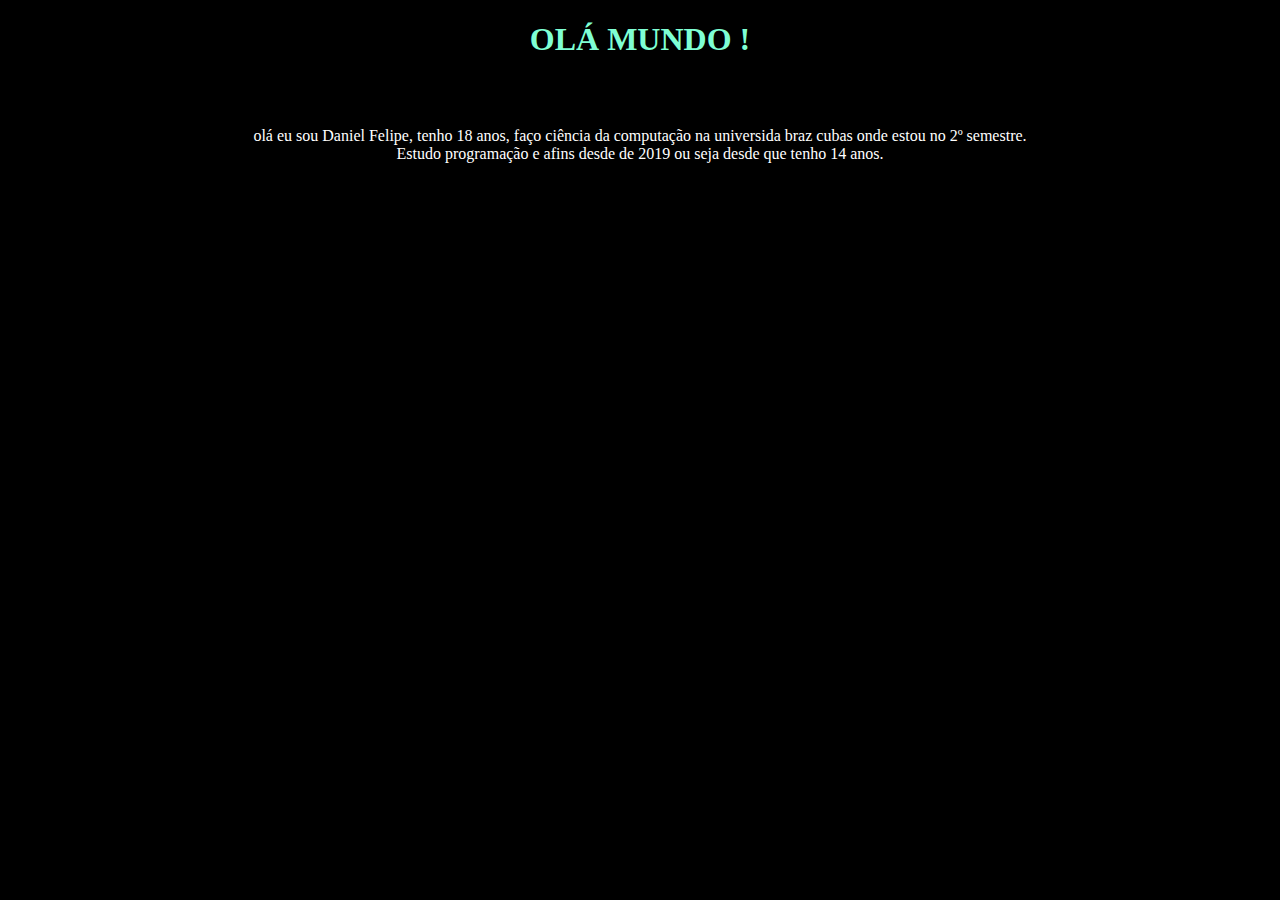
<file: index.html>
<!DOCTYPE html>
<html lang="en">
<head>
    <meta charset="UTF-8">
    <meta name="viewport" content="width=device-width, initial-scale=1.0">
    <link rel="stylesheet" href="style.css">
    <title>Hello World!</title>
</head>
<body>
    <h1>olá mundo !</h1>
<h2>Daniel Felipe</h2>
<p>olá eu sou Daniel Felipe, tenho 18 anos, faço ciência da computação na universida braz cubas onde estou no 2º semestre.<br> Estudo programação e afins desde de 2019 ou seja desde que tenho 14 anos.</p>
</body>
</html>
</file>
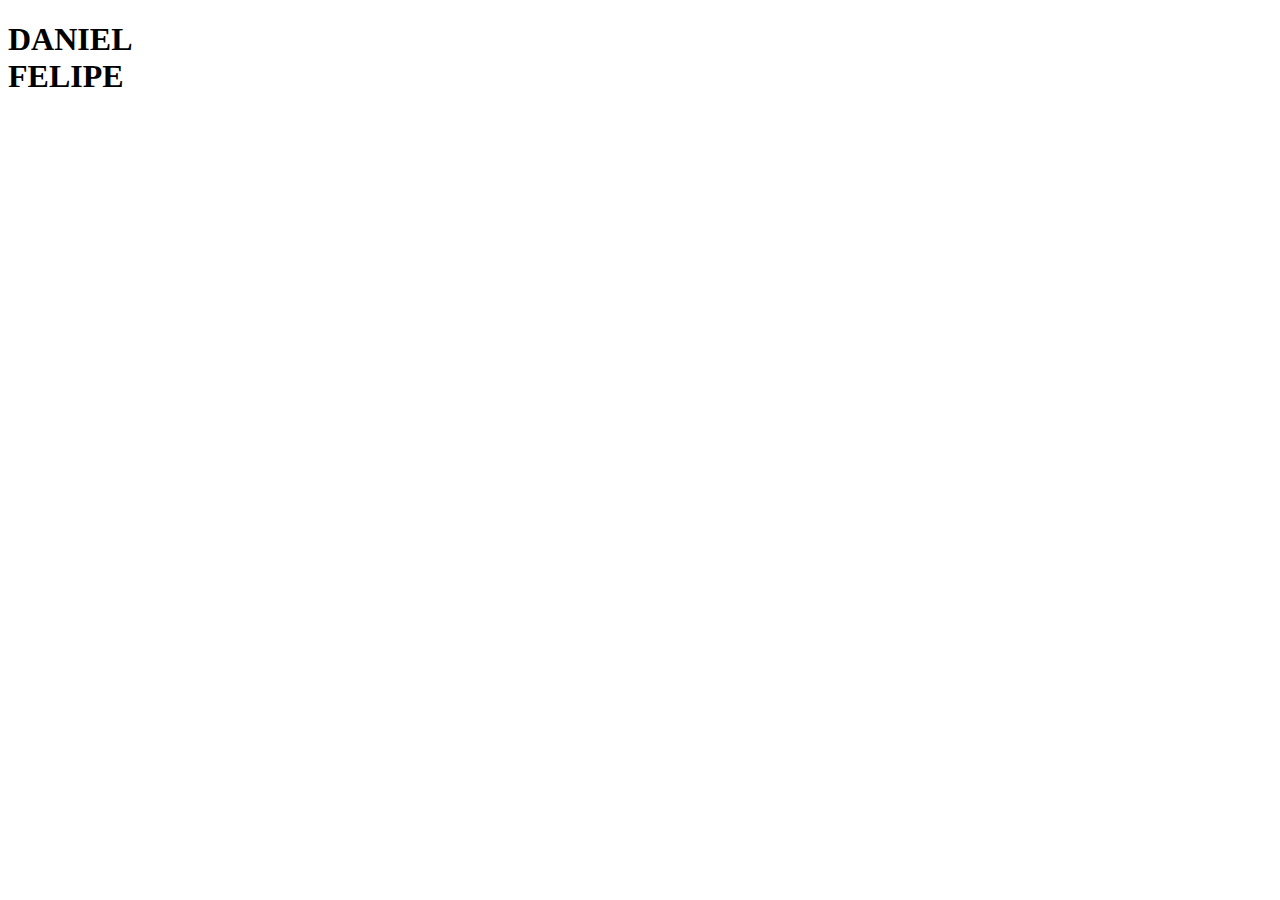
<file: lipe.html>
<!DOCTYPE html>
<html lang="en">
<head>
    <meta charset="UTF-8">
    <meta name="viewport" content="width=device-width, initial-scale=1.0">
    <link rel="stylesheet" href="lipe.css">
    <title>Daniel F.</title>
</head>
<body>
    <H1>Daniel Felipe</H1>
</body>
</html>
</file>
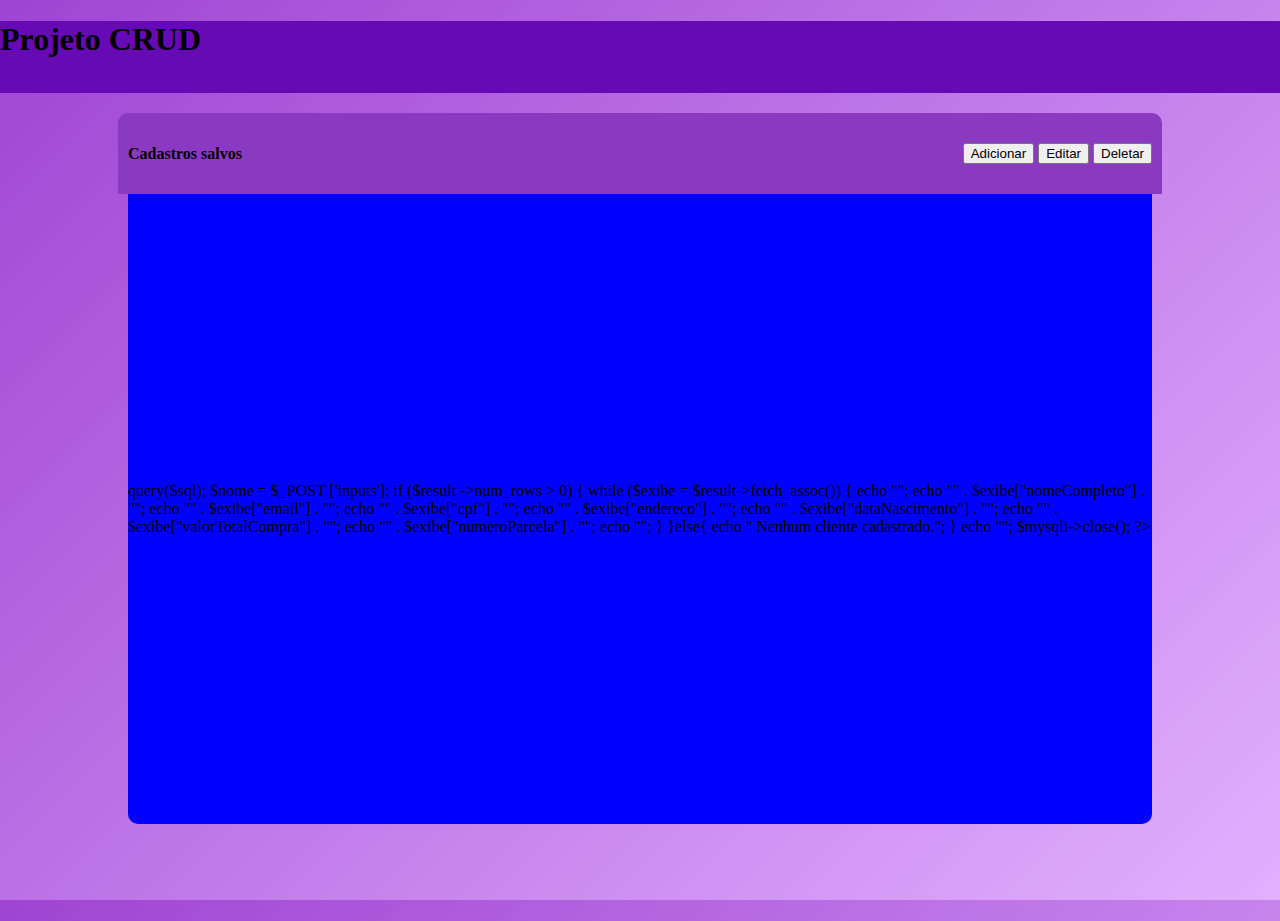
<file: Projeto CRUD/Crud.html>
<!DOCTYPE html>
<html lang="pt-BR">
<head>
    <meta charset="UTF-8">
    <meta name="viewport" content="width=device-width, initial-scale=1.0">
    <link rel="stylesheet" href="css.css">
    <link href="https://cdn.jsdelivr.net/npm/bootstrap@5.3.2/dist/css/bootstrap.min.css" rel="stylesheet" integrity="sha384-T3c6CoIi6uLrA9TneNEoa7RxnatzjcDSCmG1MXxSR1GAsXEV/Dwwykc2MPK8M2HN" crossorigin="anonymous">
    <title>Projeto CRUD</title>
</head>
<body>
                                    <!--Cabeçalho-->
    <header id="cabecalho">
        <h1>Projeto CRUD</h1>
    </header>
                                    <!--Forumulário_Adicionar-->
    <section id="formulário_ad">
    <div id="form_ad" style="display: none;">
        <header>
            <div id="headerForm">
                <h4>Adicionando novo Cadastro</h4>
            </div>
        </header>
        <div id="inputs">
            <div class="form-floating mb-3">
                <input type="text" class="form-control" id="floatingInput" placeholder="username">
                <label for="floatingInput">Nome completo</label>
            </div>

            <div class="form-floating mb-3">
                <input type="number" class="form-control" id="floatingInput" placeholder="number">
                <label for="floatingInput">CPF </label>
            </div>

            <div class="form-floating mb-3">
                <input type="text" class="form-control" id="floatingInput" placeholder="adress">
                <label for="floatingInput">Endereço </label>
            </div>

            <div class="form-floating mb-3">
                <input type="date" class="form-control" id="floatingInput" placeholder="date">
                <label for="floatingInput">Data de nascimento </label>
            </div>

            <div class="form-floating mb-3">
                <input type="email" class="form-control" id="floatingInput" placeholder="name@example.com">
                <label for="floatingInput">Email</label>
            </div>

            <div class="input-group mb-3">
                <span class="input-group-text">Valor da Compra: $</span>
                <input type="text" class="form-control" aria-label="Amount (to the nearest dollar)">
                <span class="input-group-text">.00</span>
            </div>

            <div class="form-floating">
                <select class="form-select" id="floatingSelect" aria-label="Floating label select example">
                    <option selected>Parcelas</option>
                    <option value="1">2x</option>
                    <option value="2">4x</option>
                    <option value="3">6x</option>
                    <option value="4">8x</option>
                </select>
                <label for="floatingSelect">Numero de parcelas</label>
            </div>

            <input type="button" class="btn btn-outline-primary mt-3" value="Salvar">
        </div>
    </div>
    </section>

                                    <!--Tabela-->
    <header>
        <div id="headertable">
            <h4>Cadastros salvos</h4>
                                    <!-- Botões-->
            <div id="grupo-botao">
                <button type="button" class="btn btn-outline-info"id="mostrarFormulario">Adicionar</button>
                <button type="button" class="btn btn-outline-warning">Editar</button>
                <button type="button" class="btn btn-outline-danger">Deletar</button>
            </div>
        </div>
    </header>

    <div id="tabela">
        <div id="cadastros">
                                    
        </div>
    </div>




    <!--Scripts-->
    <script>
        //use JavaScript para fazer uma solicitação AJAX para o arquivo php
        var xhtpp = new XMLHttpRequest();
        xhtpp.onreadystatechange = function(){
            if (this.readyState === 4 && this.status === 200){
                  // Quando a resposta do PHP for recebida, exiba-a na div "cadastros"
                  document.getElementById("cadastros").innerHTML = this.responseText;
            }

        };
        xhtpp.open("GET","Crud.php", true);
        xhtpp.send();
    </script>
    <script src="js.js"></script>
    <script src="https://cdn.jsdelivr.net/npm/bootstrap@5.3.2/dist/js/bootstrap.bundle.min.js" integrity="sha384-C6RzsynM9kWDrMNeT87bh95OGNyZPhcTNXj1NW7RuBCsyN/o0jlpcV8Qyq46cDfL" crossorigin="anonymous"></script>
</body>
</html>
</file>
<file: style.css>
body{
    background-color : black;
}
h1{
    color: aquamarine;
    text-transform: uppercase;
    text-align: center;
}
p{
    color: white;
    text-align: center;
}
</file>
<file: lipe.css>
h1{
    text-transform: uppercase;
    text-align: center;
    max-width: 2em;
    max-height: 2em;
    border-radius: 15%;
}
</file>
<file: Projeto CRUD/css.css>
html,body{
    height: 100vh;
    width: 100vw;
    margin: 0;
    padding: 0;
}
body{
    background:linear-gradient(135deg,#9F44D3,#E2B0FF) !important;
    background-repeat: no-repeat;
    background-size: cover;
    font-size: 16px !important;
}
#cabecalho{
    background-color: #660ab6;
    height: 8%;
    margin-bottom: 1.25em;
}

/* Estilos para a div do formulário */
#form_ad {
    width: 23%;
    min-width: 195px;
    margin-top: 0.20em;
    padding: 0;
    border: 1px solid linear-gradient(to bottom,#9F44D3,#E2B0FF);
    border-radius: 5px;
    background-color: #f9f9f9;
    transition: width 0.5s;
    position:absolute;
    top: 50%;
    left: 80%;
    transform: translate(-50%, -50%);
    z-index: 999;
    
}
#inputs {
    padding: 1.25em;
}
/* Estilos para o cabeçalho da div do formulário */
#headerForm {
    background-color: #660ab6;
    text-align: center;
    color: white;
    margin: 0;
    padding: 0.625em;
}

/* Estilos para a tabela*/
#tabela {
    background-color: blue;
    width: 80%;
    height: 70%;
    border-radius:0 0 10px 10px;
    margin: 0 auto;
    display: flex;
    justify-content: center;
    align-items: center;
    transition: width 0.5s, transform 0.5s;
}
#tabela.move {
    transform: translateX(-30%);
}
#headertable {
    background-color: #8a3ac0;
    color: black;
    width: 80%;
    border-radius:10px 10px 0 0;
    margin: 0 auto;
    padding: 10px;
    display: flex;
    justify-content: space-between;
    align-items: center;
    position: relative;
    transition: width 0.5s, transform 0.5s;
}
#headertable.move {
    transform: translateX(-30%);
}
#grupo-botao{
    margin: 0;
}


@media (max-width: 768px) {
    body{
        font-size: 14px !important;
    }
    #cabecalho {
        height: 10%;
    }
}
</file>
